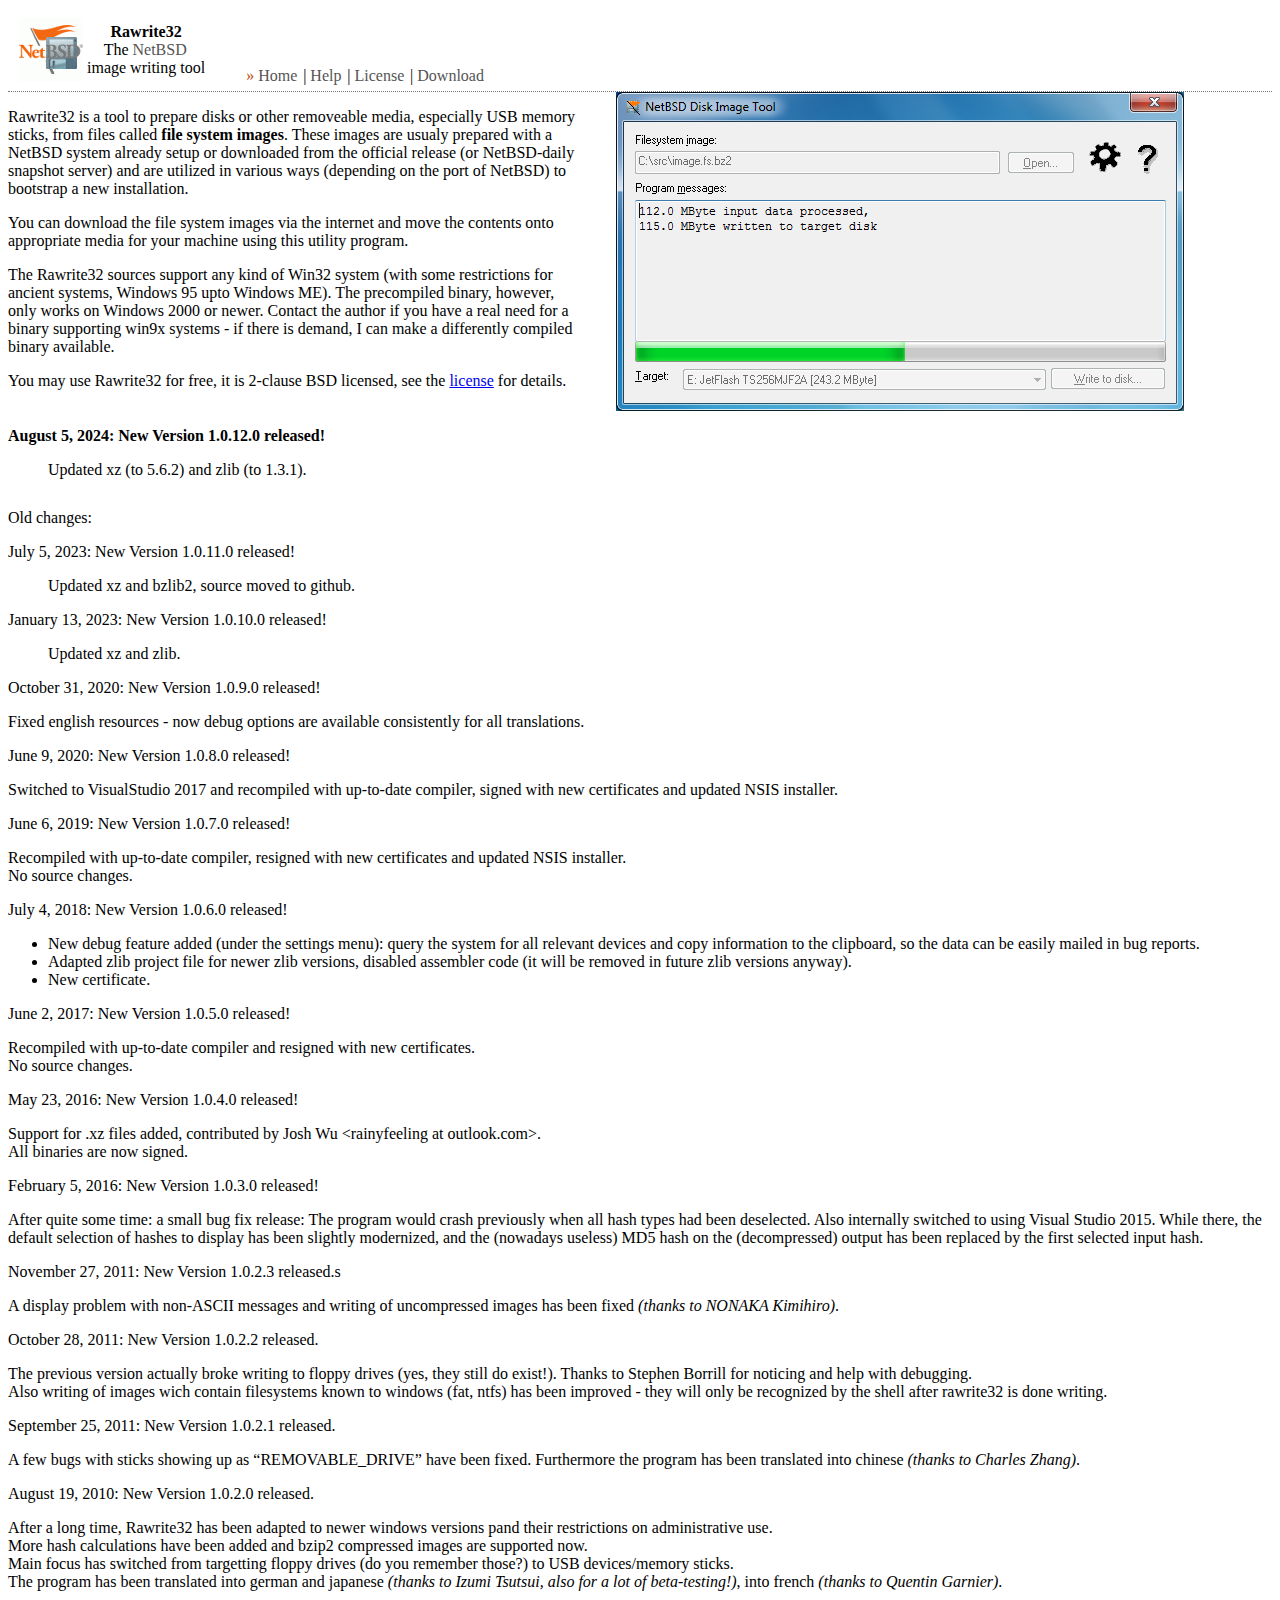
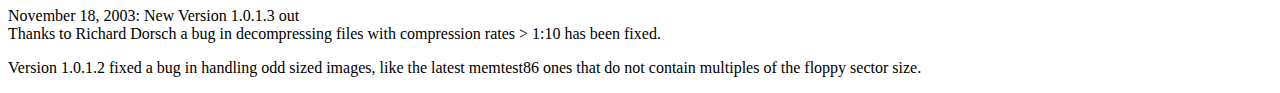
<file: www/index.html>
<!DOCTYPE HTML PUBLIC "-//W3C//DTD HTML 4.01 Transitional//EN">
<HTML>
<head>
   <link rel="shortcut icon" href="favicon.ico" type="image/x-icon">
   <link rel="stylesheet" href="rawrite.css" type="text/css">
   <meta http-equiv="Content-Type" content="text/html; charset=iso-8859-1">
   <title>Rawrite32</title>
</head>

  <div class="topNavigation">
      <table><tr><td>
        <table><tr><td><img border="0" src="help/images/icon.png" alt="Icon">
	</td><td align="center">
	     <b>Rawrite32</b><br>
	     The <a href="https://www.netbsd.org">NetBSD</a><br>
	     image writing tool
	</td></tr></table>
      </td>
      <td width="30px"></td>
      <td valign="bottom">
        <span>&raquo;</span>
        <a href="index.html">Home</a> |
        <a href="help/rawrite32-en.htm">Help</a> |
        <a href="license.html">License</a> |
        <a href="download.html">Download</a>
        <br style="clear:both">
      </td></tr></table>
  </div>

<div style="float:left; width:576px; margin-right:2em;">
<p>Rawrite32 is a tool to prepare disks or other removeable media,
especially USB memory sticks, from files called
<b>file system images</b>. These images are usualy prepared with a NetBSD 
system already
setup or downloaded from the official release (or NetBSD-daily snapshot
server) and are utilized in various ways (depending on the port of NetBSD) to
bootstrap a new installation.
</p><p>
You can download the file system images via the internet and move the contents
onto appropriate media for your machine using this utility program.<p>
The Rawrite32 sources support any kind of Win32 system (with some restrictions
for ancient systems, Windows 95 upto Windows ME). The precompiled binary,
however, only works on Windows 2000 or newer. Contact the author if you have
a real need for a binary supporting win9x systems - if there is demand, I can
make a differently compiled binary available.
</p><p>
You may use Rawrite32 for free, it is 2-clause BSD licensed, see the <a href="license.html">license</a>
for details.
</div>
<div style="float:left;">
  <img src="help/images/Rawrite-during-write.png" alt="Screen">
</div>
<br style="clear:both">
<div>
<p><b>August 5, 2024: New Version 1.0.12.0 released!</b></p>
<p style="margin-left:2.5em">
Updated xz (to 5.6.2) and zlib (to 1.3.1).</p>
<p style="margin-top:4ex">Old changes:</p>
<p>July 5, 2023: New Version 1.0.11.0 released!</p>
<p style="margin-left:2.5em">
Updated xz and bzlib2, source moved to github.</p>
<p>January 13, 2023: New Version 1.0.10.0 released!</p>
<p style="margin-left:2.5em">
Updated xz and zlib.</p>
<p>October 31, 2020: New Version 1.0.9.0 released!</p>
Fixed english resources - now debug options are available consistently for all translations.</p>
<p>June 9, 2020: New Version 1.0.8.0 released!</p>
<p>
Switched to VisualStudio 2017 and recompiled with up-to-date compiler, signed 
with new certificates and updated NSIS installer.</p>
<p>June 6, 2019: New Version 1.0.7.0 released!</p>
<p>
Recompiled with up-to-date compiler, resigned with new certificates
and updated NSIS installer.
<br />No source changes.
</p>
<p>July 4, 2018: New Version 1.0.6.0 released!</p>
<ul>
<li>New debug feature added (under the settings menu): query the system for
all relevant devices and copy information to the clipboard, so the
data can be easily mailed in bug reports.</li>
<li>Adapted zlib project file for newer zlib versions, disabled assembler code
(it will be removed in future zlib versions anyway).</li>
<li>New certificate.</li>
</ul>
<p>June 2, 2017: New Version 1.0.5.0 released!</p>
<p>Recompiled with up-to-date compiler and resigned with new certificates.
<br />No source changes.
</p>
<p>May 23, 2016: New Version 1.0.4.0 released!</p>
<p>
    Support for .xz files added, contributed by Josh Wu &lt;rainyfeeling at outlook.com&gt;.<br />
    All binaries are now signed.
</p>
<p>February 5, 2016: New Version 1.0.3.0 released!</p>
<p>
After quite some time: a small bug fix release:
The program would crash previously when all hash types had been deselected.
Also internally switched to using Visual Studio 2015.
While there, the default selection of hashes to display has been
slightly modernized, and the (nowadays useless) MD5 hash on the
(decompressed) output has been replaced by the first selected input
hash.
</p>
<p>November 27, 2011: New Version 1.0.2.3 released.s</p>
<p>
A display problem with non-ASCII messages and writing of uncompressed
images has been fixed <i>(thanks to NONAKA Kimihiro)</i>.
</p>
<p>October 28, 2011: New Version 1.0.2.2 released.</p>
The previous version actually broke writing to floppy drives (yes, they still
do exist!). Thanks to Stephen Borrill for noticing and help with debugging.<br>
Also writing of images wich contain filesystems known to windows (fat, ntfs)
has been improved - they will only be recognized by the shell after rawrite32
is done writing.
</p>
<p>September 25, 2011: New Version 1.0.2.1 released.</p>
A few bugs with sticks showing up as <q>REMOVABLE_DRIVE</q> have
been fixed. Furthermore the program has been translated into
chinese <i>(thanks to Charles Zhang)</i>.
</p>
<p>August 19, 2010: New Version 1.0.2.0 released.</p>
<p>After a long time, Rawrite32 has been adapted to newer windows versions
pand their restrictions on administrative use.
<br>More hash calculations have
been added and bzip2 compressed images are supported now.
<br>Main focus
has switched from targetting floppy drives (do you remember those?) to USB
devices/memory sticks.
<br>
The program has been translated into german and japanese <i>(thanks to
Izumi Tsutsui, also for a lot of beta-testing!)</i>, into french
<i>(thanks to Quentin Garnier)</i>.
</p>
<p>November 18, 2003: New Version 1.0.1.3 out<br>
Thanks to Richard Dorsch a bug in decompressing files with compression rates
&gt; 1:10 has been fixed.</p>
<p>Version 1.0.1.2 fixed a bug in handling odd sized images, like the latest
memtest86 ones that do not contain multiples of the floppy sector size.</p>
</div>
</HTML>
</file>
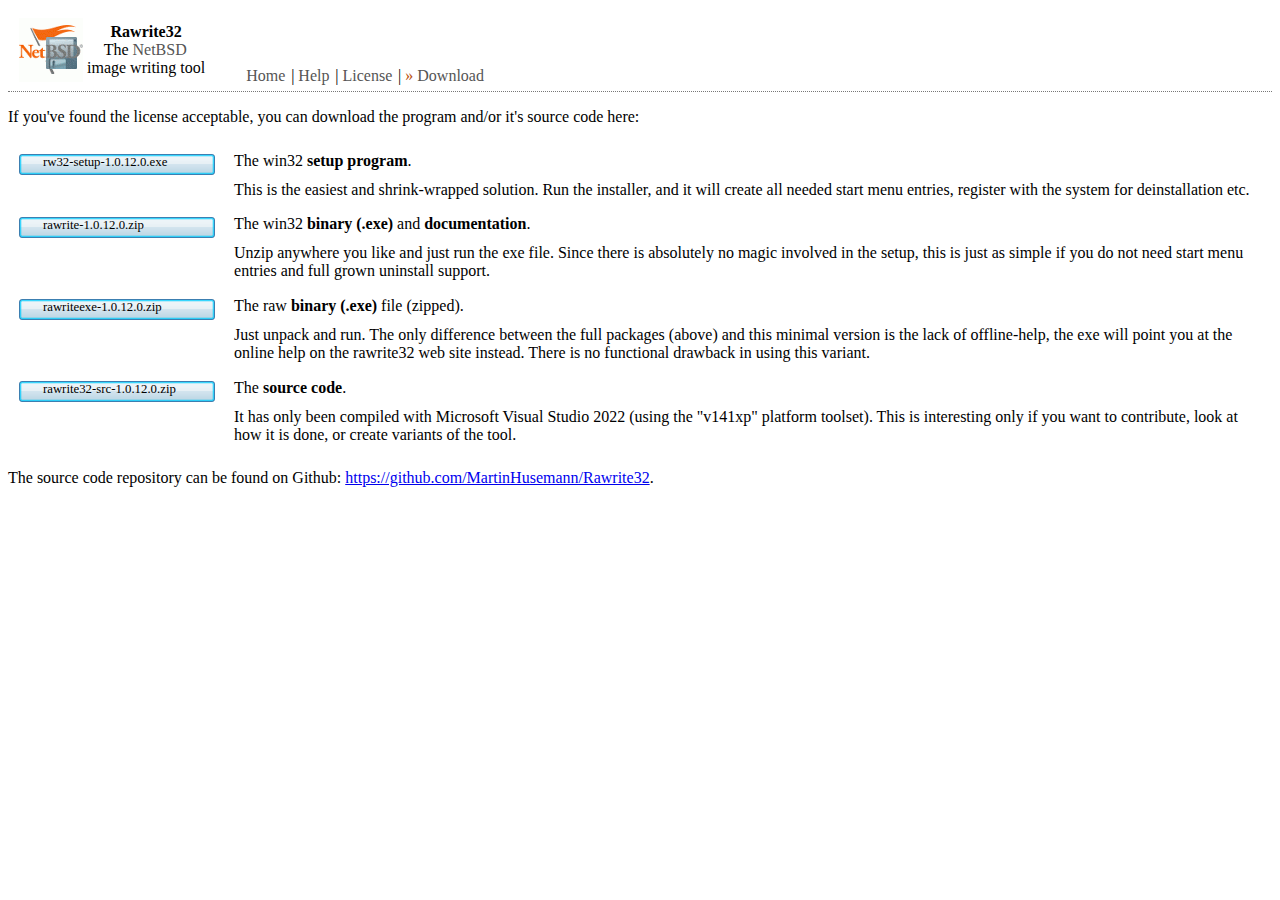
<file: www/download.html>
<!DOCTYPE HTML PUBLIC "-//W3C//DTD HTML 4.01 Transitional//EN">
<html>
<head>
   <link rel="shortcut icon" href="favicon.ico" type="image/x-icon">
   <link rel="stylesheet" href="rawrite.css" type="text/css">
   <meta http-equiv="Content-Type" content="text/html; charset=iso-8859-1">
   <title>Rawrite32 Download</title>
</head>
<body>

  <div class="topNavigation">
      <table><tr><td>
        <table><tr><td><img border="0" src="help/images/icon.png" alt="Icon">
	</td><td align="center">
	     <b>Rawrite32</b><br>
	     The <a href="https://www.netbsd.org">NetBSD</a><br>
	     image writing tool
	</td></tr></table>
      </td>
      <td width="30px"></td>
      <td valign="bottom">
        <a href="index.html">Home</a> |
        <a href="help/rawrite32-en.htm">Help</a> |
        <a href="license.html">License</a> |
        <span>&raquo;</span>
        <a href="download.html">Download</a>
        <br style="clear:both">
      </td></tr></table>
  </div>

<p>
If you've found the license acceptable, you can
download the program and/or it's source code here:
<div>
  <table>
  <tr>
     <td class="downloadList"><div class="downloadList">
       <div class="downloadLink"><a href="../download/rw32-setup-1.0.12.0.exe">rw32-setup-1.0.12.0.exe</a></div>
     </td>
     <td class="downloadTag"><div class="downloadTag">The win32 <b>setup program</b>.</div>
       <div class="downloadComment">
       This is the easiest and shrink-wrapped
       solution. Run the installer, and it will create all needed start
       menu entries, register with the system for deinstallation etc.</div>
     </td>
  </tr>
  <tr>
    <td class="downloadList"><div class="downloadList">
      <div class="downloadLink"><a href="../download/rawrite-1.0.12.0.zip">rawrite-1.0.12.0.zip</a></div>
    </td>
    <td class="downloadTag">
      <div class="downloadTag">The win32 <b>binary (.exe)</b> and <b>documentation</b>.</div>
      <div class="downloadComment">
       Unzip anywhere you like and just run the exe file.
       Since there is absolutely no magic involved in the setup, this is
       just as simple if you do not need start menu entries and full grown
       uninstall support.</div>
     </td>
  </tr>
  <tr>
    <td class="downloadList"><div class="downloadList">
      <div class="downloadLink"><a href="../download/rawriteexe-1.0.12.0.zip">rawriteexe-1.0.12.0.zip</a></div>
    </td>
    <td class="downloadTag">
      <div class="downloadTag">The raw <b>binary (.exe)</b> file (zipped).</div>
      <div class="downloadComment">
      Just unpack and run. The only difference between the full packages
      (above) and this minimal version is the lack of offline-help, the
      exe will point you at the online help on the rawrite32 web site
      instead. There is no functional drawback in using this variant.</div>
    </td>
  </tr>
  <tr>
    <td class="downloadList"><div class="downloadList">
      <div class="downloadLink"><a href="../download/rawrite32-src-1.0.12.0.zip">rawrite32-src-1.0.12.0.zip</a></div>
        </td>
    <td class="downloadTag">
      <div class="downloadTag">The <b>source code</b>.</div>
      <div class="downloadComment">
      It has only been compiled with Microsoft Visual Studio 2022 (using
      the "v141xp" platform toolset).
      This is interesting only if you want to contribute, look at how it is
      done, or create variants of the tool.</div>
    </td>
  </tr>
  </table>
  <p>The source code repository can be found on Github:
     <a href="https://github.com/MartinHusemann/Rawrite32">https://github.com/MartinHusemann/Rawrite32</a>.
  </p>
</div>
</body>
</html>
</file>
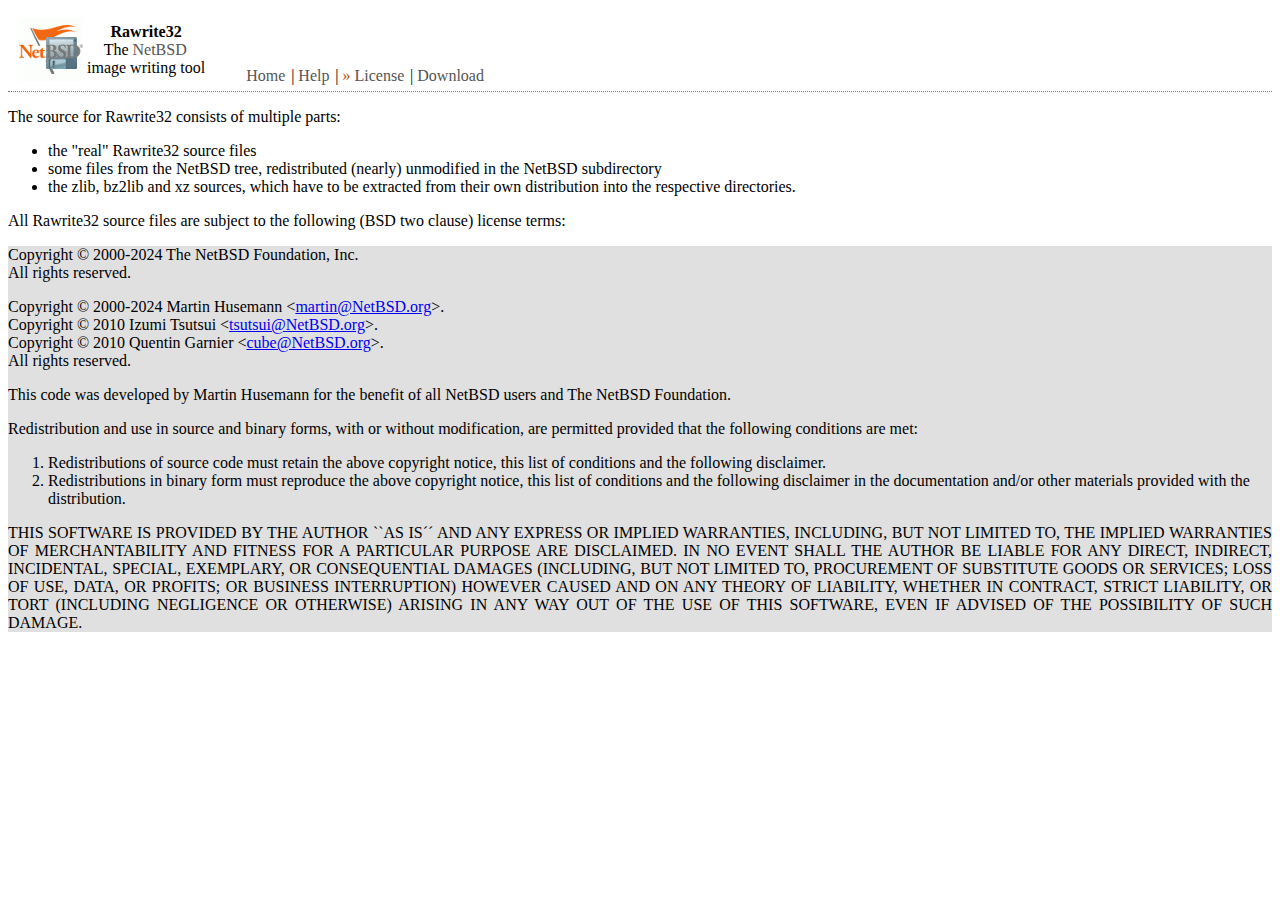
<file: www/license.html>
<!DOCTYPE HTML PUBLIC "-//W3C//DTD HTML 4.01 Transitional//EN">
<html>
<head>
   <link rel="shortcut icon" href="favicon.ico" type="image/x-icon">
   <link rel="stylesheet" href="rawrite.css" type="text/css">
  <meta http-equiv="Content-Type" content="text/html; charset=iso-8859-1">
  <title>Rawrite32 License Terms</title>
</head>
<body>
  <div class="topNavigation">
      <table><tr><td>
        <table><tr><td><img border="0" src="help/images/icon.png" alt="Icon">
	</td><td align="center">
	     <b>Rawrite32</b><br>
	     The <a href="https://www.netbsd.org">NetBSD</a><br>
	     image writing tool
	</td></tr></table>
      </td>
      <td width="30px"></td>
      <td valign="bottom">
        <a href="index.html">Home</a> |
        <a href="help/rawrite32-en.htm">Help</a> |
        <span>&raquo;</span>
        <a href="license.html">License</a> |
        <a href="download.html">Download</a>
        <br style="clear:both">
      </td></tr></table>
  </div>

<p>
<div>
The source for Rawrite32 consists of multiple parts:
<ul>
 <li>the "real" Rawrite32 source files</li>
 <li>some files from the NetBSD tree, redistributed (nearly) unmodified
    in the NetBSD subdirectory</li>
 <li>the zlib, bz2lib and xz sources, which have to be extracted
    from their own distribution into the respective directories.</li>
</ul>
<p>
All Rawrite32 source files are subject to the following
(BSD two clause) license terms:
</p>
</div>
<div style="background:#e0e0e0;">
<p>Copyright � 2000-2024 The NetBSD Foundation, Inc.<br>
All rights reserved.</p>
<p>Copyright � 2000-2024 Martin Husemann &lt;<a href="mailto:martin@NetBSD.org">martin@NetBSD.org</a>&gt;.<br>
Copyright � 2010 Izumi Tsutsui &lt;<a href="mailto:tsutsui@NetBSD.org">tsutsui@NetBSD.org</a>&gt;.<br>
Copyright � 2010 Quentin Garnier &lt;<a href="mailto:cube@NetBSD.org">cube@NetBSD.org</a>&gt;.<br>
All rights reserved.</p>
<p>This code was developed by Martin Husemann for the benefit of all NetBSD users and The NetBSD
Foundation.</p>
<p>Redistribution and use in source and binary forms, with or without
modification, are permitted provided that the following conditions are met:</p>
<ol>
  <li>Redistributions of source code must retain the above copyright notice, this list of conditions and the following
    disclaimer.</li>
  <li>Redistributions in binary form must reproduce the above copyright notice, this list of conditions and the following disclaimer in the
    documentation and/or other materials provided with the distribution.</li>
</ol>
<p align=justify>
THIS SOFTWARE IS PROVIDED BY THE AUTHOR ``AS IS�� AND ANY EXPRESS OR IMPLIED
WARRANTIES, INCLUDING, BUT NOT LIMITED TO, THE IMPLIED WARRANTIES OF
MERCHANTABILITY AND FITNESS FOR A PARTICULAR PURPOSE ARE DISCLAIMED. IN NO
EVENT SHALL THE AUTHOR BE LIABLE FOR ANY DIRECT, INDIRECT, INCIDENTAL,
SPECIAL, EXEMPLARY, OR CONSEQUENTIAL DAMAGES (INCLUDING, BUT NOT LIMITED TO,
PROCUREMENT OF SUBSTITUTE GOODS OR SERVICES; LOSS OF USE, DATA, OR PROFITS;
OR BUSINESS INTERRUPTION) HOWEVER CAUSED AND ON ANY THEORY OF LIABILITY,
WHETHER IN CONTRACT, STRICT LIABILITY, OR TORT (INCLUDING NEGLIGENCE OR
OTHERWISE) ARISING IN ANY WAY OUT OF THE USE OF THIS SOFTWARE, EVEN IF
ADVISED OF THE POSSIBILITY OF SUCH DAMAGE.</p>
</div>
</body>
</html>
</file>
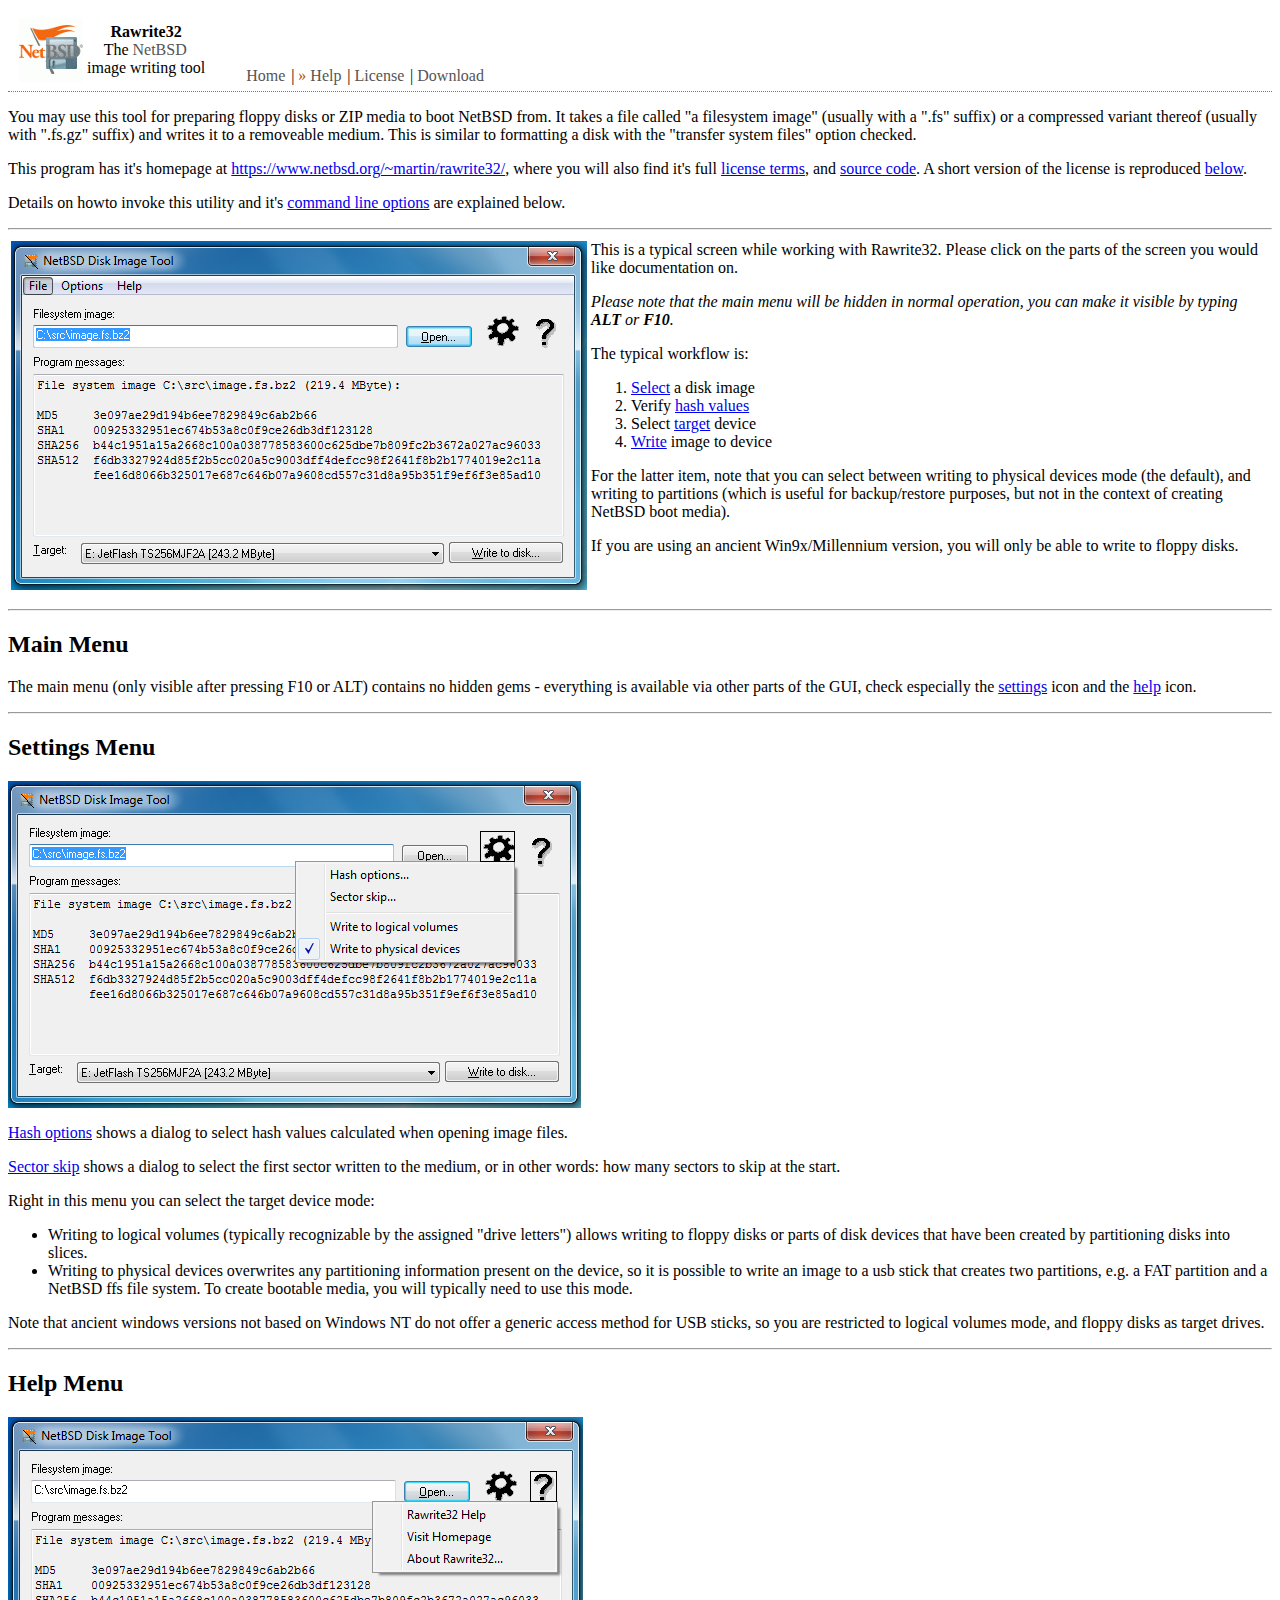
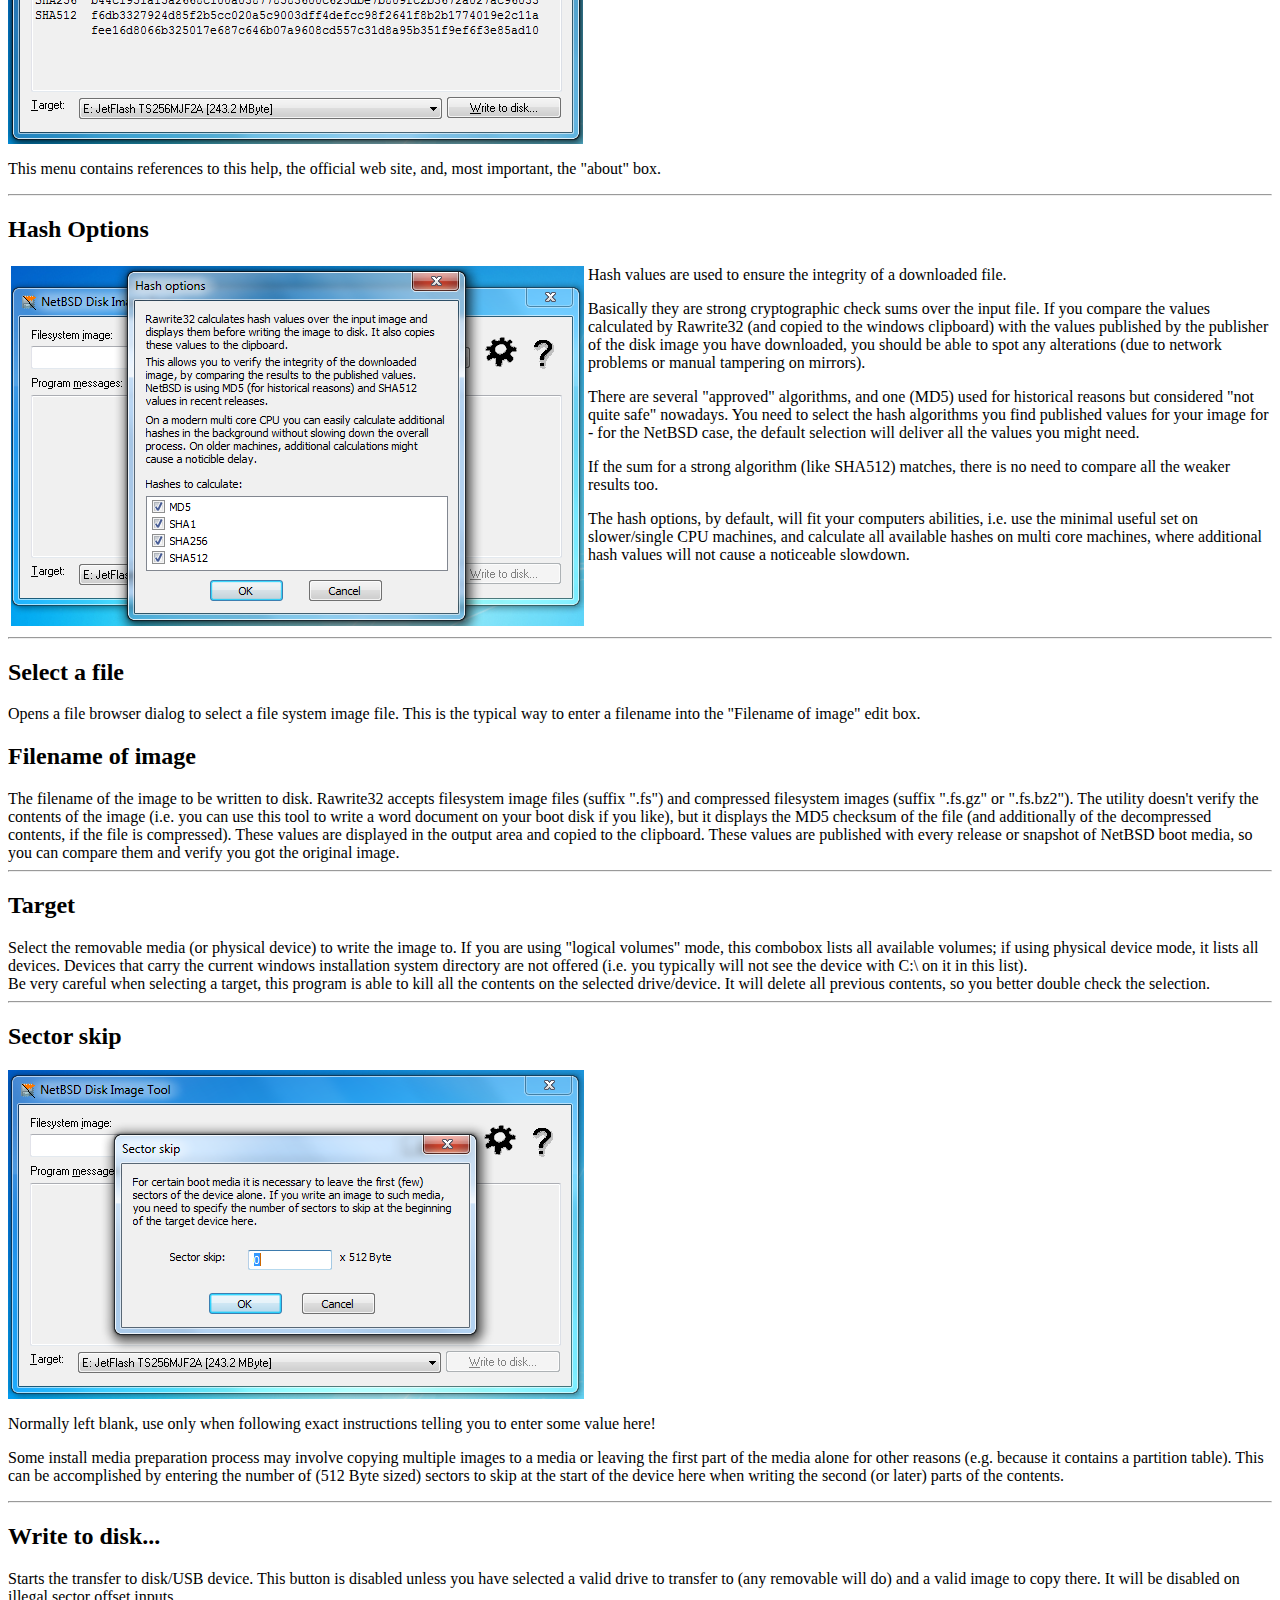
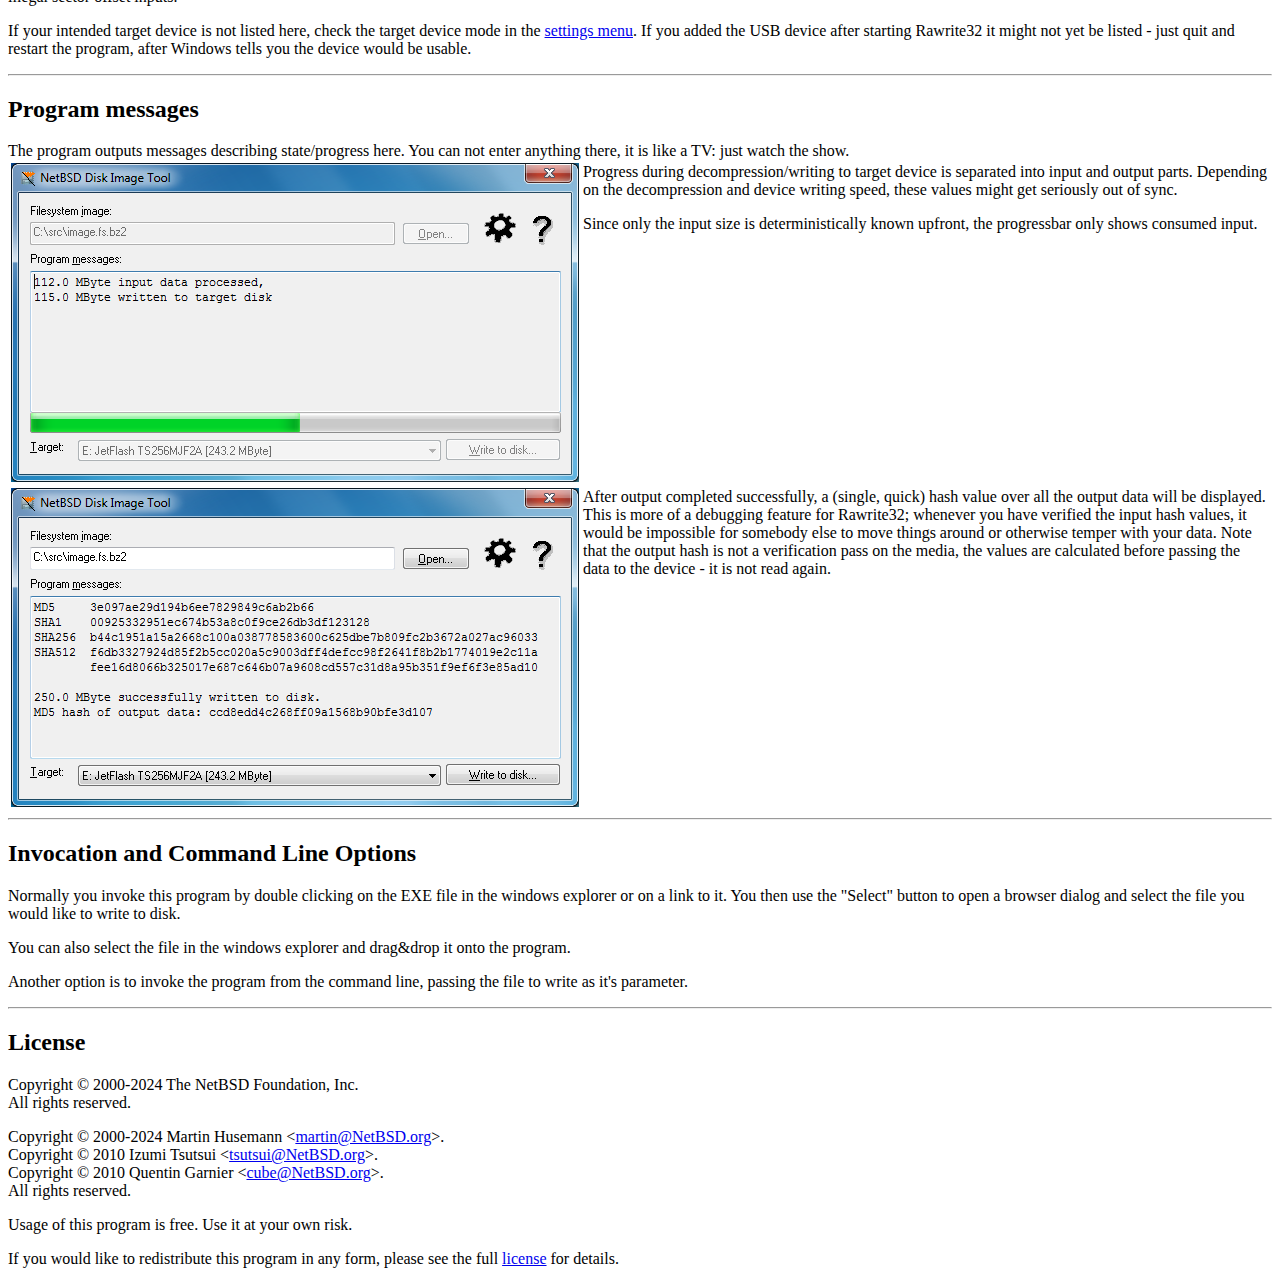
<file: www/help/rawrite32-en.htm>
<!DOCTYPE HTML PUBLIC "-//W3C//DTD HTML 4.01 Transitional//EN">
<html>
<head>
   <!-- for help: cut start -->
   <link rel="shortcut icon" href="../favicon.ico" type="image/x-icon">
   <link rel="stylesheet" href="../rawrite.css" type="text/css">
   <!-- for help: cut end -->
   <meta http-equiv="Content-Type" content="text/html; charset=iso-8859-1">
   <title>Rawrite32 Documentation</title>
</head>
<body>

<!-- for help: insert start
<table><tr>
<td><img border="0" src="images/icon.png" alt="Icon"></td>
<td width="30px"></td>
<p style="height:20px"></p>
<td><h2>Rawrite32</h2>
NetBSD disk/USB stick image tool for Win32</td>
</tr></table>
     for help: insert end -->

  <!-- for help: cut start -->
  <div class="topNavigation">
      <table><tr><td>
        <table><tr><td><img border="0" src="images/icon.png" alt="Icon">
	</td><td align="center">
	     <b>Rawrite32</b><br>
	     The <a href="https://www.netbsd.org">NetBSD</a><br>
	     image writing tool
	</td></tr></table>
      </td>
      <td width="30px"></td>
      <td valign="bottom">
        <a href="../index.html">Home</a> |
        <span>&raquo;</span>
        <a href="rawrite32-en.htm">Help</a> |
        <a href="../license.html">License</a> |
        <a href="../download.html">Download</a>
        <br style="clear:both">
      </td></tr></table>
  </div>
  <!-- for help: cut end -->

<p>
You may use this tool for preparing floppy disks or ZIP media to
boot NetBSD from. It takes a file called "a filesystem image" (usually
with a ".fs" suffix) or a compressed variant thereof (usually with ".fs.gz"
suffix) and writes it to a removeable medium. This is similar to formatting
a disk with the "transfer system files" option checked.
<p>This program has it's homepage at 
<a href="https://www.netbsd.org/~martin/rawrite32/">https://www.netbsd.org/~martin/rawrite32/</a>,
where you will also find it's full
<a href="https://www.netbsd.org/~martin/rawrite32/license.html">license terms</a>,
and <a href="https://www.netbsd.org/~martin/rawrite32/download.html">source code</a>.
A short version of the license is reproduced <a href="#license">below</a>.
<p>Details on howto invoke this utility and it's <a href="#cmdLine">command line options</a> are explained below.
<a name="screen"></a>
<p><hr>
<table>
<tr><td>
<map name="FPMap0">
<area shape="rect" coords="9,32,563,54" alt="The Main menu" title="The Main menu" href="#mnuMain" >
<area shape="rect" coords="21,82,388,108" alt="Input file name" title="Input file name" href="#edtFilename" >
<area shape="rect" coords="393,82,464,108" alt="Browse for input file" title="Browse for input file" href="#btnSelect" >
<area shape="rect" coords="22,133,555,298" alt="Program output messages" title="Program output messages" href="#edtOutput" >
<area shape="rect" coords="474,74,510,109" alt="Settings/options menu" title="Settings/options menu" href="#mnuSettings" >
<area shape="rect" coords="511,75,550,108" alt="Help menu" title="Help menu" href="#mnuHelp" >
<area shape="rect" coords="23,300,435,324" alt="Target drive selection" title="Target drive selection" href="#cmbTarget" >
<area shape="rect" coords="436,300,552,324" alt="Start writing!" title="Start writing!" href="#btnWriteToDisk" >
</map>
<img SRC="images/Rawrite-before-write.png" border=0 usemap="#FPMap0" alt="Screen">
</td><td valign="top">
<p>This is a typical screen while working with Rawrite32. Please click on the
parts of the screen you would like documentation on.</p>
<p><i>Please note that the main menu will be hidden in normal operation,
you can make it visible by typing <b>ALT</b> or <b>F10</b>.</i></p>
<p>
The typical workflow is:<br>
<ol>
<li><a href="#btnSelect">Select</a> a disk image</li>
<li>Verify <a href="#edtOutputHash">hash values</a></li>
<li>Select <a href="#cmbTarget">target</a> device</li>
<li><a href="#btnWriteToDisk">Write</a> image to device</li>
</ol>
For the latter item, note that you can select between writing to physical
devices mode (the default), and writing to partitions (which is useful for
backup/restore purposes, but not in the context of creating NetBSD boot
media).
<p>If you are using an ancient Win9x/Millennium version, you will
only be able to write to floppy disks.
</p>
</td></tr>
</table>
<p><hr>
<a name="mnuMain"></a>
<H2>Main Menu</H2>
<p>The main menu (only visible after pressing F10 or ALT) contains no
hidden gems - everything is available via other parts of the GUI, check
especially the <a href="#mnuSettings">settings</a> icon and the
<a href="#mnuHelp">help</a> icon.
<a name="mnuSettings"></a>
<hr>
<h2>Settings Menu</h2>
<img src="images/Rawrite-settings-menu.png" alt="Settings menu">
<p><a href="#hashoptions">Hash options</a> shows a dialog to select hash
values calculated when opening image
files.</p>
<p><a href="#edtSector">Sector skip</a> shows a dialog to select the
first sector written to the medium, or in other words: how many sectors
to skip at the start.
<p>Right in this menu you can select the target device mode:</p>
<ul>
<li>Writing to logical volumes (typically recognizable by the assigned
"drive letters") allows writing to floppy disks or parts of disk
devices that have been created by partitioning disks into slices.</li>
<li>Writing to physical devices overwrites any partitioning information
present on the device, so it is possible to write an image to a usb stick
that creates two partitions, e.g. a FAT partition and a NetBSD ffs file
system. To create bootable media, you will typically need to use this
mode.
</ul>
<p>
Note that ancient windows versions not based on Windows NT do not offer a
generic access method for USB sticks, so you are restricted to logical
volumes mode, and floppy disks as target drives.
<a name="mnuHelp"></a>
<hr>
<h2>Help Menu</h2>
<img src="images/Rawrite-help-menu.png" alt="The help menu">
<p>
This menu contains references to this help, the official web site, and,
most important, the "about" box.
<hr>
<a NAME="hashOptions"></a>
<H2>Hash Options</H2>
<table>
<tr><td><img src="images/Rawrite-hashoptions.png" alt="Options"></td>
<td valign="top">
<p>Hash values are used to ensure the integrity of a downloaded file.</p>
<p>Basically they are strong cryptographic check sums over the input file.
If you compare the values calculated by Rawrite32 (and copied to the
windows clipboard) with the values published by the publisher of the
disk image you have downloaded, you should be able to spot any alterations
(due to network problems or manual tampering on mirrors).</p>
<p>There are several "approved" algorithms, and one (MD5) used for historical
reasons but considered "not quite safe" nowadays. You need to select the hash
algorithms you find published values for your image for - for the NetBSD
case, the default selection will deliver all the values you might need.</p>
<p>If the sum for a strong algorithm (like SHA512) matches, there is no
need to compare all the weaker results too.</p>
<p>The hash options, by default, will fit your computers abilities, i.e.
use the minimal useful set on slower/single CPU machines, and calculate
all available hashes on multi core machines, where additional hash values
will not cause a noticeable slowdown.</p>
</td></tr>
</table>
<hr>
<a NAME="btnSelect"></a>
<H2>Select a file</H2>
Opens a file browser dialog to select a file system image file. This is
the typical way to enter a filename into the "Filename of image" edit
box.
<a name="edtFilename"></a>
<H2>Filename of image</H2>
The filename of the image to be written to disk. Rawrite32 accepts filesystem
image files (suffix ".fs") and compressed filesystem images (suffix
".fs.gz" or ".fs.bz2"). The utility doesn't verify the contents of the image (i.e. you
can use this tool to write a word document on your boot disk if you like),
but it displays the MD5 checksum of the file (and additionally of the decompressed
contents, if the file is compressed). These values are displayed in the output
area and copied to the clipboard. These values are published with every release
or snapshot of NetBSD boot media, so you can compare them and verify you got
the original image.
<hr>
<a name="cmbTarget"></a>
<H2>Target</H2>
Select the removable media (or physical device) to write the image to.
If you are using "logical volumes" mode, this combobox lists all available
volumes; if using physical device mode, it lists all devices. Devices that
carry the current windows installation system directory are not offered
(i.e. you typically will not see the device with C:\ on it in this list).
<br>
Be very careful when selecting a target, this program is able to kill all
the contents on the selected drive/device. It will delete all previous
contents, so you better double check the selection.
<hr>
<a name="edtSector"></a>
<H2>Sector skip</H2>
<img src="images/Rawrite-skip-options.png" alt="The sector skip options dialog">
<p>Normally left blank, use only when following exact instructions 
telling you to enter some value here!<p>
Some install media preparation process may involve copying multiple images to
a media or leaving the first part of the media alone for other reasons (e.g.
because it contains a partition table). This can be accomplished by entering the
number of (512 Byte sized) sectors to skip at the start of the device here
when writing the second (or later) parts of the contents.
<hr>
<a NAME="btnWriteToDisk"></a>
<H2>Write to disk...</H2>
Starts the transfer to disk/USB device. This button is disabled unless you have selected
a valid drive to transfer to (any removable will do) and a valid image to
copy there. It will be disabled on illegal sector offset inputs.
<p>
If your intended target device is not listed here, check the target device
mode in the <a href="#mnuSettings">settings menu</a>. If you added the
USB device after starting Rawrite32 it might not yet be listed - just quit
and restart the program, after Windows tells you the device would be usable.
<hr>
<a name="edtOutput"></a>
<H2>Program messages</H2>
The program outputs messages describing state/progress here. You can not enter
anything there, it is like a TV: just watch the show.
<table>
<tr><td><img src="images/Rawrite-during-write.png" alt="Screen"></td>
<td valign="top">
<p>Progress during decompression/writing to target device
is separated into input and output parts. Depending on the decompression
and device writing speed, these values might get seriously out of sync.</p>
<p>Since only the input size is deterministically known upfront, the
progressbar only shows consumed input.</p>
</td>
</tr>
</table>
<a name="edtOutputHash"></a>
<table>
<tr><td><img src="images/Rawrite-writing-done.png" alt="Screen"></td>
<td valign="top"><p>After output completed successfully, a (single, quick) hash value over
all the output data will be displayed. This is more of a debugging feature
for Rawrite32; whenever you have verified the input hash values, it would
be impossible for somebody else to move things around or otherwise temper
with your data. Note that the output hash is not a verification pass on
the media, the values are calculated before passing the data to the
device - it is not read again.</p></td>
</tr>
</table>
<hr>
<a name="cmdLine"></a><H2>Invocation and Command Line Options</H2>
Normally you invoke this program by double clicking on the EXE file in the
windows explorer or on a link to it. You then use the "Select" button to
open a browser dialog and select the file you would like to write to disk.
<p>
You can also select the file in the windows explorer and drag&amp;drop it
onto the program.
<p>
Another option is to invoke the program from the command line, passing the
file to write as it's parameter.
<hr>
<a name="license"></a>
<H2>License</H2>
<p>Copyright � 2000-2024 The NetBSD Foundation, Inc.<br>
All rights reserved.</p>
<p>Copyright � 2000-2024 Martin Husemann &lt;<a href="mailto:martin@NetBSD.org">martin@NetBSD.org</a>&gt;.<br>
Copyright � 2010 Izumi Tsutsui &lt;<a href="mailto:tsutsui@NetBSD.org">tsutsui@NetBSD.org</a>&gt;.<br>
Copyright � 2010 Quentin Garnier &lt;<a href="mailto:cube@NetBSD.org">cube@NetBSD.org</a>&gt;.<br>
All rights reserved.</p>
<p>Usage of this program is free. Use it at your own risk.</p>
<p>If you would like to redistribute this program in any form, please see the
full <a href="https://www.NetBSD.org/~martin/rawrite32/license.html">license</a>
for details.</p>
</body>
</html>
</file>
<file: www/rawrite.css>
.topNavigation {
  color: #0;
  margin: 0;
  padding: 0.5ex 5px;
  border-bottom: 1px dotted #777777;
}

.topNavigation span {
  color: #b84e0d;
}

.topNavigation small {
  font-size: 80%;
}

.topNavigation a:link {
  color: #555555;
  text-decoration: none;
  margin: 0;
  padding: 0 0.25ex 0 0;
}

.topNavigation a:hover {
  color: #000000;
  text-decoration: underline;
}

.topNavigation a:visited {
  color: #555555;
  text-decoration: none;
}

.topNavigation a:visited:hover {
  color: #000000;
  text-decoration: underline;
}

td.downloadList {
  padding: 1ex;
  vertical-align: top;
}

.downloadList {
  margin-bottom: 3.5ex;
  background: #a0;
}

td.downloadTag {
  padding: 1ex;
}

.downloadTag {
  margin-bottom: 1.5ex;
}

.downloadLink {
  font-size: 80%;
  float:left;
  width: 200px;
  height: 26px;
  background-image:url(downloadbutton.png);
}

.downloadLink a {
  color: black;
  text-decoration: none;
  position: relative;
  left: 2em;
  top: 0.5ex;
}

.downloadLink a:hover {
  color:red;
  text-decoration: underline;
}

.downloadComment {
 clear:both;
}
</file>
